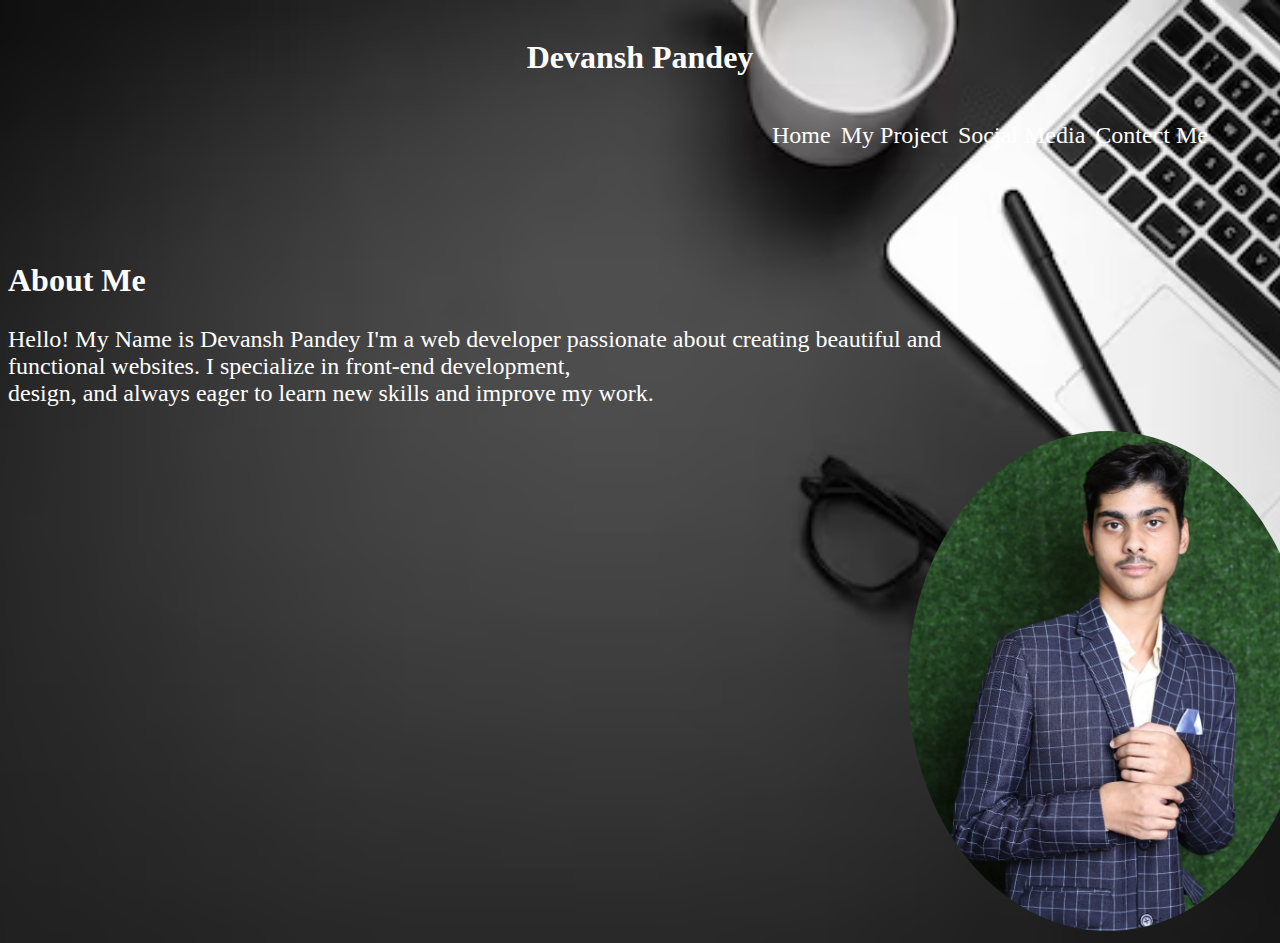
<file: index.html>
<!DOCTYPE html>
<html lang="en">
<head>
    <title> Portfolio</title>
    <link rel="icon" type="image/x-icon" href="Devansh Pandey.jpg">
    <link rel="stylesheet" href="stylesheet.CSS">
    <style>
      body {
        background-image: url('Background 1.jpg');
        background-size: cover;
        background-repeat: no-repeat;
        background-position: center;
      }
    </style>
</head>
<body>
    <header> 
        <h1><b>Devansh Pandey</b></h1>
    <nav>
      <ul>
      <a href="index.html"class=btn>Home</a>
      <a href="My Projects.html"class=btn>My Project</a>
      <a href="Social Media.html"class=btn>Social Media</a>
      <a href="Contact Me.html"class=btn>Contect Me</a>
    </ul>
    </nav>
    </header>
    <section>
      <div class="About">
      <h2>About Me</h2>
      <p>Hello! My Name is Devansh Pandey I'm a web developer passionate about 
      creating beautiful and <br>functional websites.
       I specialize in front-end development,<br>design,
      and always eager to learn new skills and improve my work.</p>
    </div>
  </section>
    <img src="devansh.jpg" alt="Devansh">
</body>
</html>
</file>
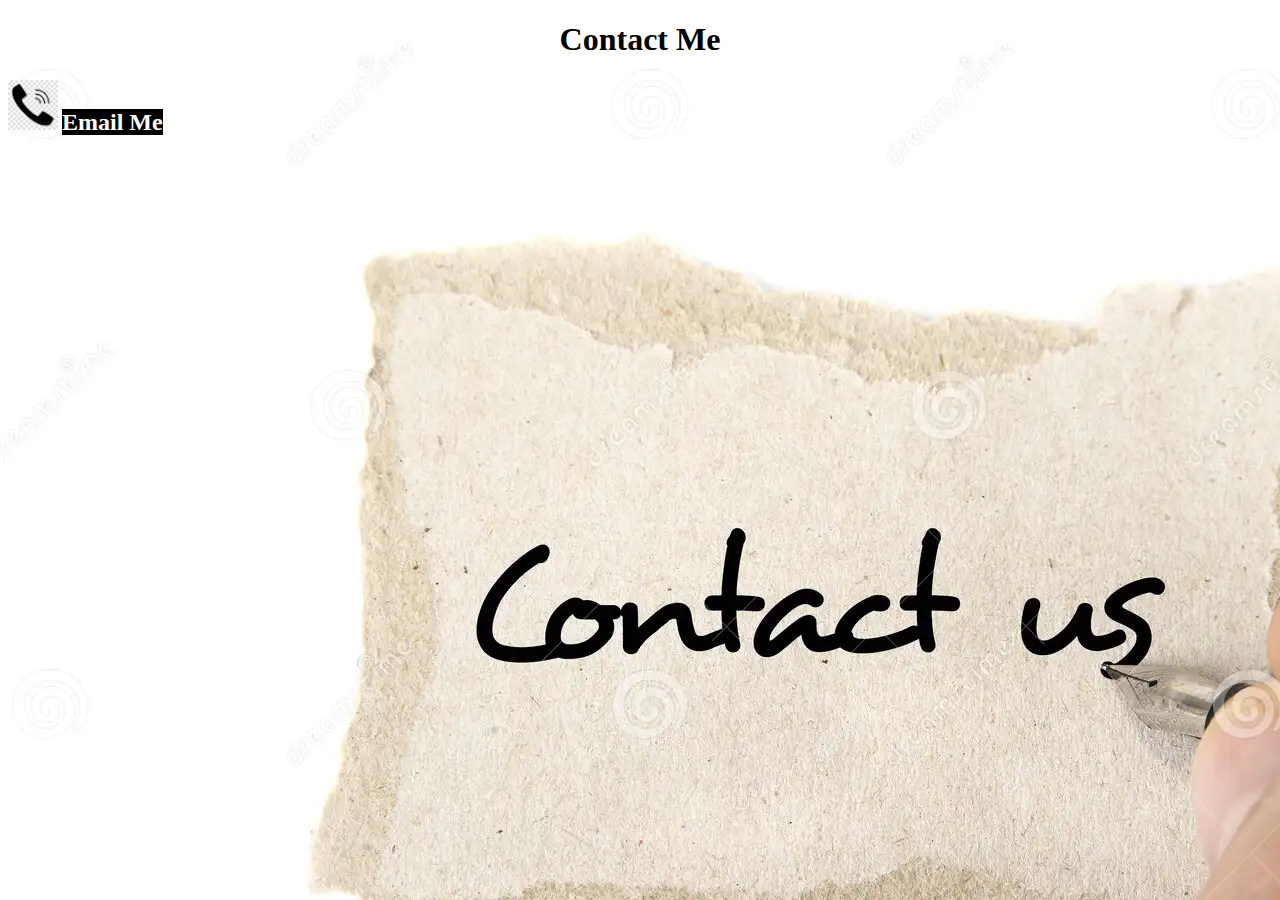
<file: Contact Me.html>
<!DOCTYPE html>
<html lang="en">
<head>
    <meta charset="UTF-8">
    <meta name="viewport" content="width=device-width, initial-scale=1.0">
    <title>Document</title>
    <link rel="icon" type="image/x-icon" href="Devansh Pandey.jpg">
    <style>
        h1{
            font-size: xx-large;
            text-align: center;
        }
        body {
            background-image: url('Contect Me.png');
        }
        img{
            width: 50px;
            height: 50px;
        }
        .email-link {
            background-color: rgb(0, 0, 0);
            color: #ffffff; 
            text-decoration: none;
            font-weight: bold;
            font-size:x-large
        }
        .email-link:hover {
            color: #2980b9; 
            text-decoration: underline;
        }
    </style>
</head>
<body>
    <div id="contact">
        <h1><b></b>Contact Me</b></h1>
        <img src="Contact me.jpeg" alt="Contact me">
        <a href="devansh.pandey3008@gmail.com" class="email-link">Email Me</a>
    </div>
    
</body>
</html>
</file>
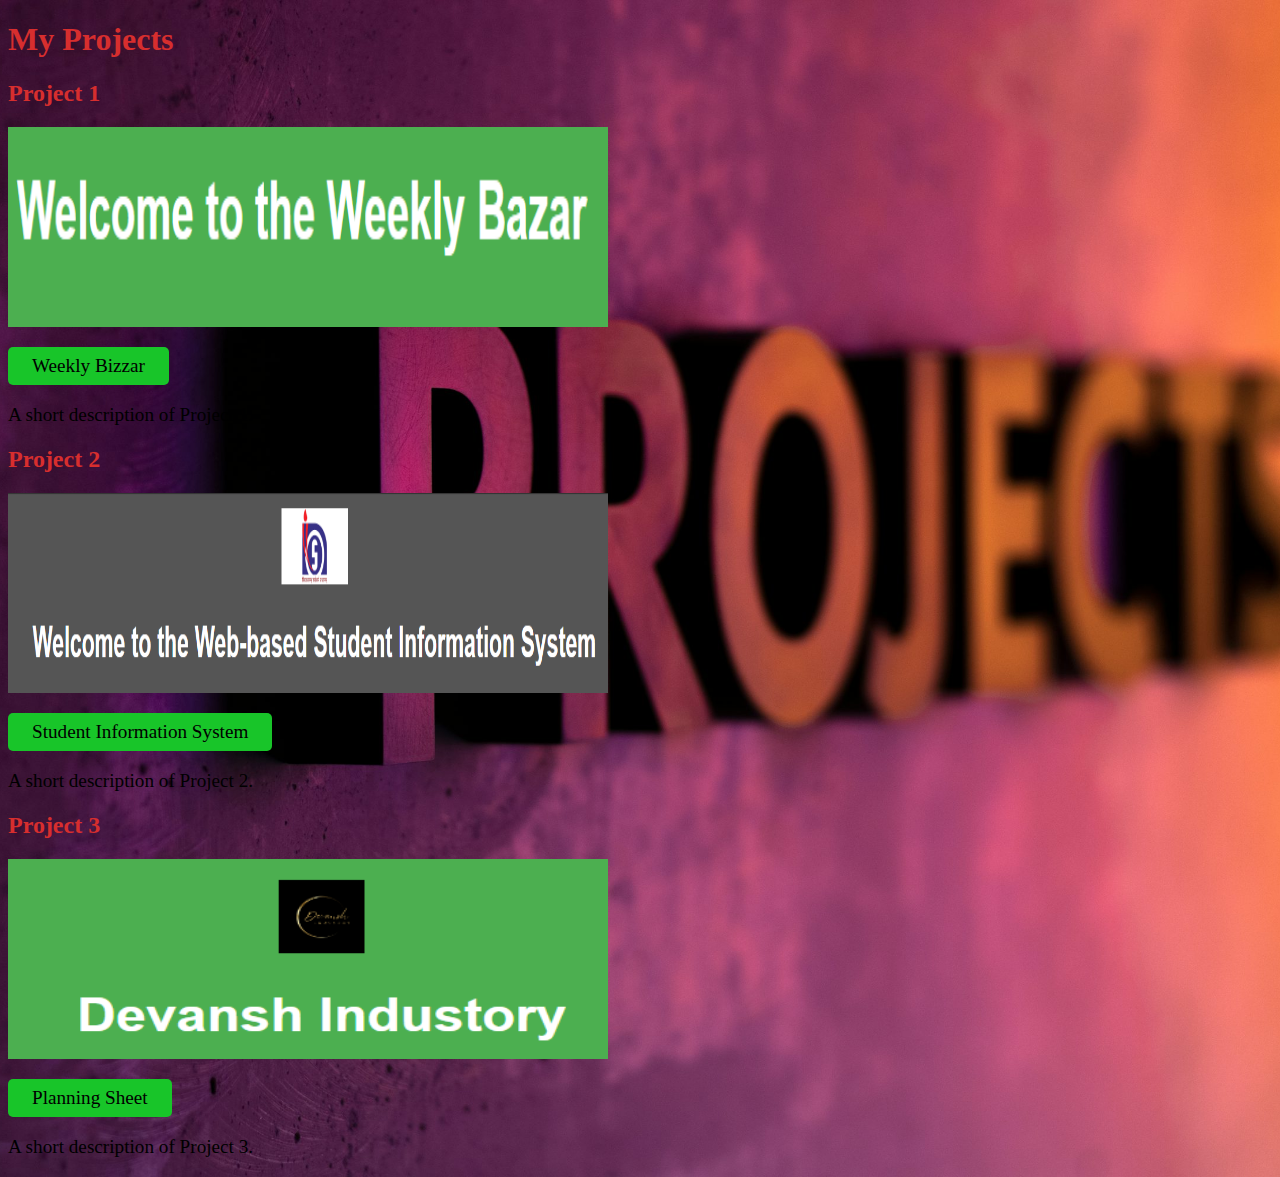
<file: My Projects.html>
<!DOCTYPE html>
<html lang="en">
<head>
    <title>My Projects</title>
    <link rel="icon" type="image/x-icon" href="Devansh Pandey.jpg">
    <style>
        body {
  background-image: url('Background 2.jpg');
  background-size: cover;
  background-repeat: no-repeat;
  background-position: center;
      }
    .btn{
    background-color: rgb(24, 197, 41);
    font-size: larger;
    display: inline-block;
    margin-top: 1rem;
    padding: 0.5rem 1.5rem;
    color: #000000;
    text-decoration: none;
    border-radius: 5px;
}
.btn:hover {
    color: #d72e2e;
}
img{
  height: 200px;
  width: 600px;
}
h1{
  font-size: xx-large;
  color: #d72e2e;
}
h2{
  font-size:x-large;
  color: #d72e2e;
}
p{
  font-size: larger;
}


    </style>
</head>
<body>
    <section id="projects">
        <h1>My Projects</h1>
        <div class="project">
          <h2>Project 1</h2>
          <img src="Project 1.png" alt="Project 1"><br>
          <div class="box">
            <a href="http://127.0.0.1:5500/Weekly%20Bizzar/Weekly%20Bazar.html"class=btn>Weekly Bizzar</a>
        </div>
          <p>A short description of Project 1.</p>
        </div>
        <div class="project">
          <h2>Project 2</h2>
          <div class="box">
            <img src="project 2.png" alt="project 2"><br>
            <a href="http://127.0.0.1:5500/Student%20Information%20System/index.html"class=btn>Student Information System</a>
        </div>
          <p>A short description of Project 2.</p>
        </div>
        <div class="project">
          <h2>Project 3</h2>
          <div class="box">
            <img src="project 3.png" alt="project 3"><br>
            <a href="http://127.0.0.1:5500/Planning%20Sheet/(index.html"class=btn>Planning Sheet</a>
        </div>
          <p>A short description of Project 3.</p>
        </div>
      </section>
</body>
</html>
</file>
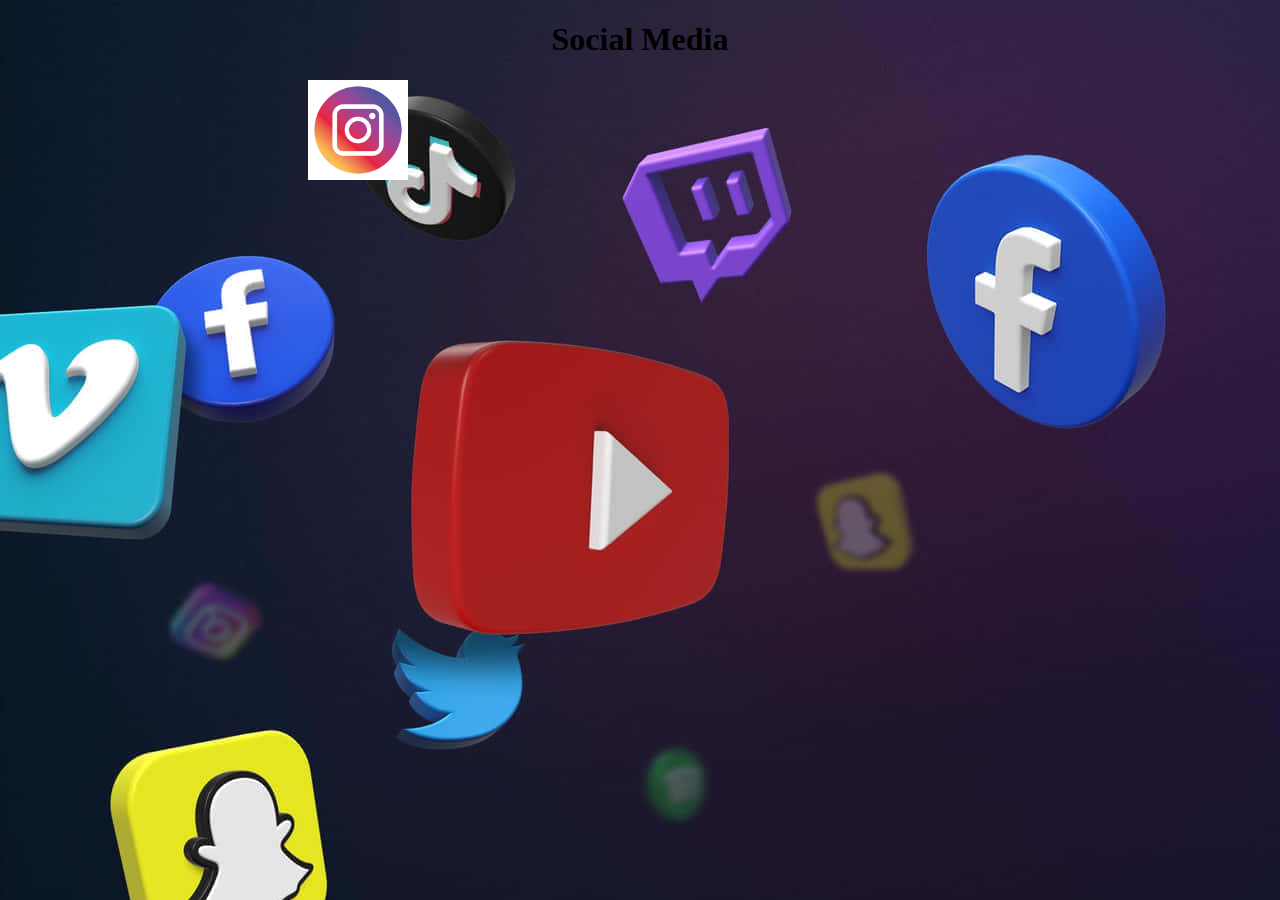
<file: Social Media.html>
<!DOCTYPE html>
<html lang="en">
<head>
    <meta charset="UTF-8">
    <meta name="viewport" content="width=device-width, initial-scale=1.0">
    <title>Social Media</title>
    <link rel="icon" type="image/x-icon" href="Devansh Pandey.jpg">
    <Style>
        body {
        background-image: url('Social Media.png');
        }
        h1{
            text-align: center;
            font-size: xx-large;
        }
        .logo-link {
            display: inline-block; 
            text-decoration: none; 
            margin-left: 300px;
        }

        .logo {
            width: 100px; 
            height: auto; 
        }
  </style>
    </Style>
</head>
<body>
    <H1>Social Media</H1>
    <a href="https://www.instagram.com/its_devansh125/" class="logo-link">
        <img src="Instagram.jpeg" alt="Instagram" class="logo">
</body>
</html>
</file>
<file: stylesheet.CSS>
h1{
    text-align: center;
}
header{
    color: #ffffff;
    padding: 10px 0;
    text-align: center;
}
nav ul {
    list-style: none;
    margin-left: 700px;
    text-align: center;
    font-size: x-large;
    padding: 20px;
}
img {
    width: 400px;
    height: 500px;
    object-fit: cover;
    border-radius: 50%;
    margin-left: 900px;
}
.btn {
    display: inline-block;
    margin-bottom: 30px;
    padding: 2px;
    color: #ffffff;
    text-decoration: none;
    border-radius: 5px;
}
.btn:hover {
    color: #d72e2e;
}
h2{
   font-size: xx-large;
   color: #ffffff;
}
p{
    font-size: x-large;
    color: #ffffff;
}
</file>
